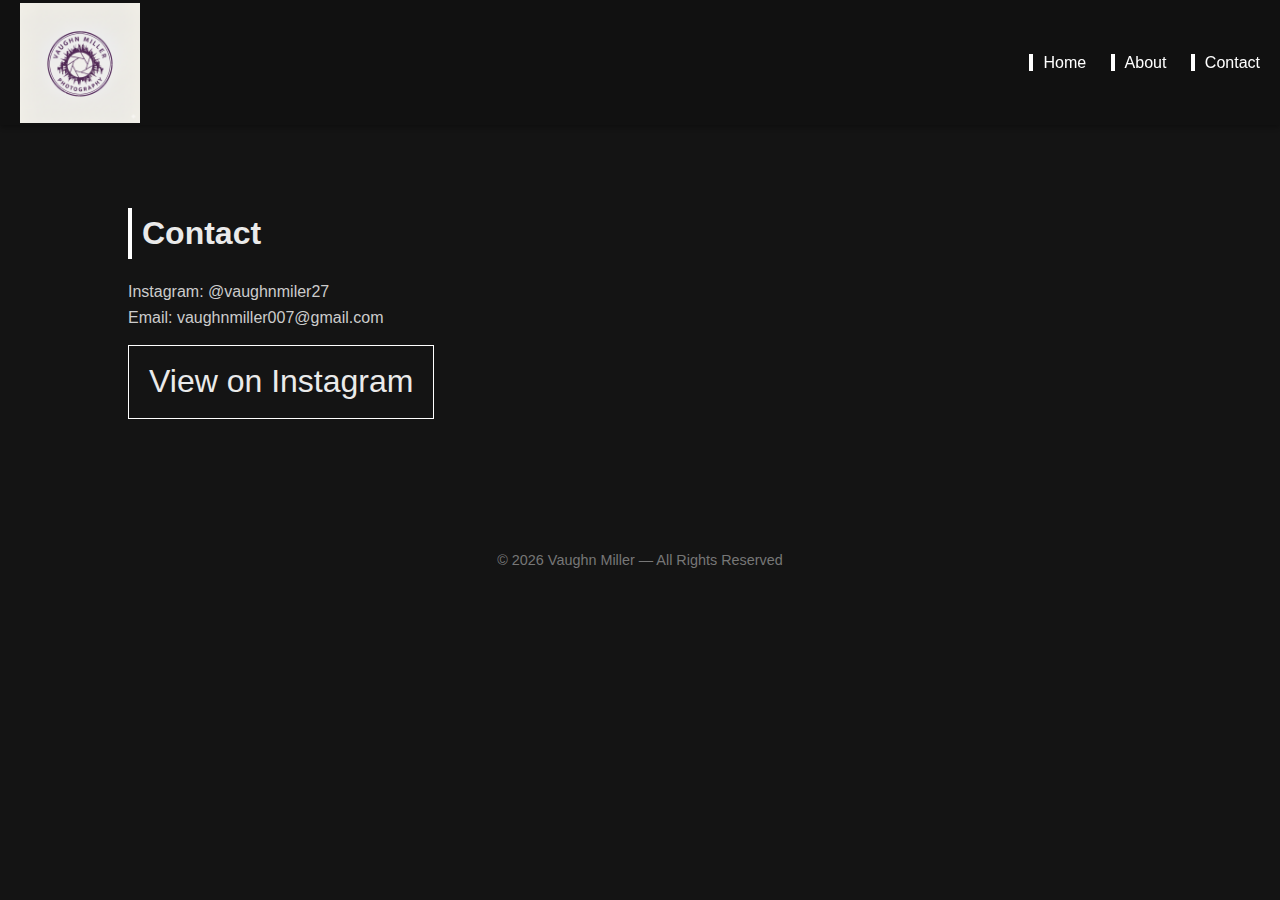
<file: contact.html>
<!DOCTYPE html>
<html lang="en">
   <header2 class="top-bar">
    <div class="logo">
    <h1 href="index.html" class="logo">
      <img src="logo.jpg" alt="Vaughn Miller" class="logo" class=".photo2">
    </h1>
  </div>
    <nav class="nav-links">
      <a href="index.html">Home</a>
      <a href="about.html">About</a>
      <a href="#">Contact</a>
    </nav>
  </header2>
<head>
  <meta charset="UTF-8">
  <title>Your Name | Photography</title>
  <meta name="viewport" content="width=device-width, initial-scale=1.0">

  <!-- Link to CSS -->
  <link rel="stylesheet" href="style.css">
</head>

<!-- break in page-->
<br><br><br><br><br>



  <!-- CONTACT -->
  <section class="contact">
    <h2>Contact</h2    >
    <p>
      Instagram: @vaughnmiler27<br>
      Email: vaughnmiller007@gmail.com
    </p>

    <a href="https://instagram.com/vaughnmiler27">
      View on Instagram
    </a>
  </section>

  <!-- FOOTER -->
  <footer>
    © 2026 Vaughn Miller — All Rights Reserved
  </footer>
</div>


</body>
</html>
</file>
<file: style.css>
/* ---------- RESET ---------- */
* {
  margin: 0;
  padding: 0;
  box-sizing: border-box;
  font-family: Arial, Helvetica, sans-serif;
}

/* ---------- GLOBAL ---------- */
body {
  background-color: rgb(20, 20, 20);
  color: #eaeaea;
  line-height: 1.6;

}

.second-body {
  display: flex;
  /* Enable Flexbox */
  justify-content: left;
  /* Center horizontally */
  align-items: center;
  /* Center vertically */
  height: 100vh;
  /* Full viewport height */
  margin: 0;
  /* Remove default margin */
  flex-direction: column;
  /* Stack items vertically */
  text-align: center;
  /* Center text inside elements */
}

a {
  color: #eaeaea;
  text-decoration: none;
}

/* ---------- HEADER ---------- */
header {
  height: 100vh;

  background: linear-gradient(rgb(0, 0, 0),
      rgb(0, 0, 0),
      rgb(43, 1, 63),
      rgb(43, 1, 63),
      rgb(0, 0, 0),
      rgba(20, 20, 20, 0.521))    ;

  display: flex;

  align-items: center;

  justify-content: center;

  text-align: center;
}

.hero-text h1 {
font-family:system-ui, -apple-system, BlinkMacSystemFont, 'Segoe UI', Roboto, Oxygen, Ubuntu, Cantarell, 'Open Sans', 'Helvetica Neue', sans-serif;
font-size: 3rem;
letter-spacing: 2px;
}

.hero-text p {
  margin-top: 10px;
  font-size: 1.1rem;
  color: #bbbbbb;
}

/* ---------- SECTIONS ---------- */
section {
  padding: 80px 10%;
}

h2 {
  font-size: 2rem;
  margin-bottom: 20px;
  border-left: 4px solid #ffffff;
  padding-left: 10px;
}

/* ---------- ABOUT ---------- */
.about p {
  max-width: 700px;
  color: #cccccc;
}

/* ---------- GALLERY ---------- */
.gallery {
  display: grid;
  grid-template-columns: repeat(auto-fit, minmax(250px, 1fr));
  gap: 20px;
}

.gallery img {
  width: 100%;
  height: 100%;
  object-fit: cover;
  border-radius: 4px;
  transition: transform 0.3s ease;
}

.gallery img:hover {
  transform: scale(1.03);
}

/* ---------- CONTACT ---------- */
.contact p {
  color: #cccccc;
}

.contact a {
  display: inline-block;
  margin-top: 15px;
  padding: 10px 20px;
  border: 1px solid #ffffff;
  transition: 0.3s;
}

.contact a:hover {
  background: #ffffff;
  color: #000000;
}

/* ---------- FOOTER ---------- */
footer {
  text-align: center;
  padding: 30px;
  color: #777777;
  font-size: 0.9rem;
}

/* ---------- RESPONSIVE ---------- */
@media (max-width: 768px) {
  .hero-text {
    font-size: 2.2rem;
  }

  section {
    padding: 60px 6%;
  }
}

a {
  font-size: 2rem;
  margin-bottom: 20px;
  border-left: 4px solid #ffffff;
  padding-left: 10px;
  align-content: center;
  box-align: center;
}

img {
  width: 10%; /* this the size of the top left logo */
  height: auto;
  margin: 0 auto;
  display: block;
  align-items: left;
}

/* Reset margin */
body {
  margin: 0;
  font-family: Consolas, monospace;
  box-align: left;
}

/* Top bar styling */
.top-bar {
  width: 100%;
  height: 125px; /* height of the bar */
  background-color: rgb(17, 17, 17); /* dark background */
  color: white;
  display: flex;
  justify-content: space-between; /* space between logo and links */
  align-items: center;; /* vertically center content */
  padding: 0 20px; /* horizontal padding */
  position: fixed; /* keeps it on top when scrolling */
  top: 0;
  left: 0;
  z-index: 1000; /* ensures it’s above other content */
  box-shadow: 0 2px 5px rgba(0,0,0,0.3); /* optional shadow */
}

/* Logo */
.top-bar .logo img {
  font-size:1.5px;
  font-weight: bold;
  align-items: left;
  width: 120px;
  height: auto; 
}

/* Links */
.top-bar .nav-links a {
  color: white;
  text-decoration: none;
  margin-left: 20px;
  font-size: 1rem;
  transition: color 0.2s;
  align-content: right;
}

.top-bar .nav-links a:hover {
  color: rgb(43, 1, 63); /* highlight on hover */
}

/* Add spacing so content doesn’t hide behind fixed header */
main {
  padding-top: 80px;
}

.img {
font-family:system-ui, -apple-system, BlinkMacSystemFont, 'Segoe UI', Roboto, Oxygen, Ubuntu, Cantarell, 'Open Sans', 'Helvetica Neue', sans-serif;
}
</file>
